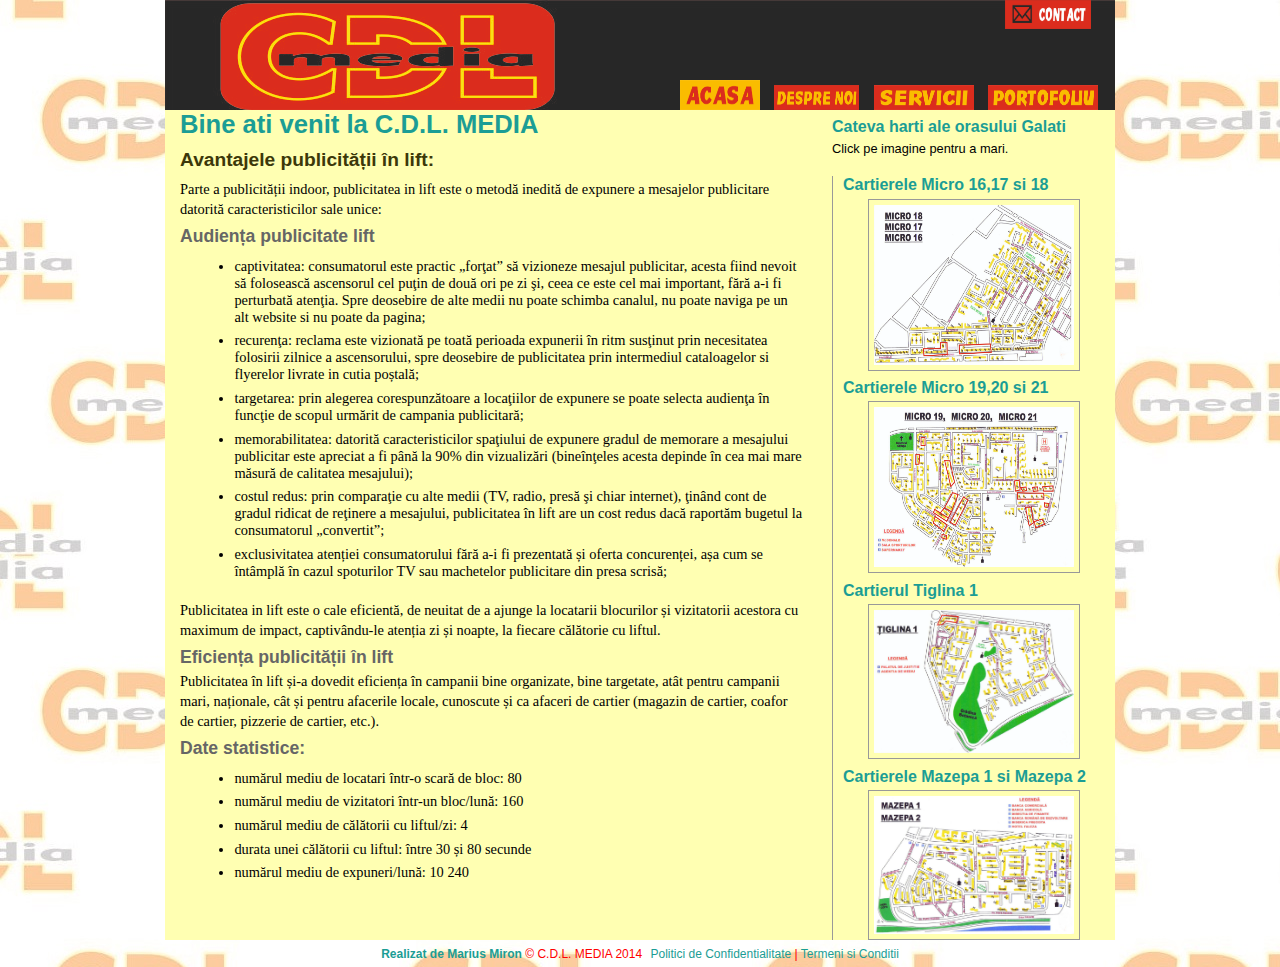
<file: index.html>
<?xml version="1.0" encoding="utf-8"?>
<!DOCTYPE html PUBLIC "-//W3C//DTD XHTML 1.0 Transitional//EN"
    "http://www.w3.org/TR/xhtml1/DTD/xhtml1-transitional.dtd">

<html xmlns="http://www.w3.org/1999/xhtml">

	<head>
	    <meta http-equiv="Content-Type" content="text/html; charset=utf-8" />
	    <title> Bine ati venit la C.D.L. MEDIA </title>
	    <link href="css/main.css" rel="stylesheet" type="text/css" />
	</head>
 
	<body>

		<table id="outerTable">
			<tr><td id="contactButton">
				<div>
					<a href="contact.html" 
					><img src="images/contact.jpg" width="86" height="29" alt="contact us"
					/></a>	
				</div>	
				
			</td></tr>
			
			<tr>
				<td id="mainMenu">
					<div>
						<img src="images/acasa-current.jpg" width="80" height="30" alt="home"/><a href="despre_noi.html">
						<img src="images/despre_noi.jpg" width="85" height="25" alt="despre_noi"/></a><a href="servicii.html">
						<img src="images/servicii.jpg" width="100" height="25" alt="servicii"/></a><a href="portofoliu.html">
						<img src="images/portofoliu.jpg" width="110" height="25" alt="portofoliu"/></a>
					</div>
				</td>
			</tr> <!-- mainMenu -->
			
			<tr><td>
				<table id="contentTable"><tr>
					<td id="contentLeft">
						<div  id="mainContent">
						
							<h1>Bine ati venit la C.D.L. MEDIA</h1>

							<h2>Avantajele publicității în lift:</h2>
							<p> Parte a publicității indoor, publicitatea in lift este o metodă inedită de expunere a mesajelor publicitare datorită caracteristicilor sale unice:</p>

							<h4>Audiența publicitate lift</h4>
							<ul>

								<li>captivitatea: consumatorul este practic „forţat” să vizioneze mesajul publicitar, acesta fiind nevoit să folosească ascensorul cel puţin de două ori pe zi şi, ceea ce este cel mai important, fără a-i fi perturbată atenţia. Spre deosebire de alte medii nu poate schimba canalul, nu poate naviga pe un alt website si nu poate da pagina;</li>
								<li>recurenţa: reclama este vizionată pe toată perioada expunerii în ritm susţinut prin necesitatea folosirii zilnice a ascensorului, spre deosebire de publicitatea prin intermediul cataloagelor si flyerelor livrate in cutia poștală;</li>
								<li>targetarea: prin alegerea corespunzătoare a locaţiilor de expunere se poate selecta audienţa în funcţie de scopul urmărit de campania publicitară;</li>
								<li>memorabilitatea: datorită caracteristicilor spaţiului de expunere gradul de memorare a mesajului publicitar este apreciat a fi până la 90% din vizualizări (bineînţeles acesta depinde în cea mai mare măsură de calitatea mesajului);</li>
								<li>costul redus: prin comparaţie cu alte medii (TV, radio, presă şi chiar internet), ţinând cont de gradul ridicat de reţinere a mesajului, publicitatea în lift are un cost redus dacă raportăm bugetul la consumatorul „convertit”;</li>
								<li>exclusivitatea atenției consumatorului fără a-i fi prezentată și oferta concurenței, așa cum se întâmplă în cazul spoturilor TV sau machetelor publicitare din presa scrisă;</li>
								
							</ul>	

							<p>Publicitatea in lift este o cale eficientă, de neuitat de a ajunge la locatarii blocurilor și vizitatorii acestora cu maximum de impact, captivându-le atenția zi și noapte, la fiecare călătorie cu liftul. </p>

							<h4>Eficiența publicității în lift </h4>

							<p>Publicitatea în lift și-a dovedit eficiența în campanii bine organizate, bine targetate, atât pentru campanii mari, naționale, cât și pentru afacerile locale, cunoscute și ca afaceri de cartier (magazin de cartier, coafor de cartier, pizzerie de cartier, etc.).</p>
							
							<h4>Date statistice:</h4>
							<ul>
								<li>numărul mediu de locatari într-o scară de bloc: 80</li>
								<li>numărul mediu de vizitatori într-un bloc/lună: 160</li>
								<li>numărul mediu de călătorii cu liftul/zi: 4</li>
								<li>durata unei călătorii cu liftul: între 30 și 80 secunde</li>
								<li>numărul mediu de expuneri/lună: 10 240</li>
							</ul>
							
							
							
						</div> <!-- mainContent -->
					</td> <!-- contentLeft -->
					<td id="contentRight">
					<h3>Cateva harti ale orasului Galati</h3>
						<p>Click pe imagine pentru a mari.</p>
								
						<div id="sideBar">
							
							<h3>Cartierele Micro 16,17 si 18</h3>
							<a href="images/galati-micro-16-17-18.jpg" target="_blank"><img class="photo" src="images/galati-micro-16-17-18.jpg" width="200"  height="160" /></a>
							
							<h3>Cartierele Micro 19,20 si 21</h3>
							
							<a href="images/galati-micro-19-20-21.jpg" target="_blank"><img class="photo" src="images/galati-micro-19-20-21.jpg" width="200" height="160" /></a>
							
							<h3>Cartierul Tiglina 1</h3>
												
							<a href="images/galati-tiglina1.jpg" target="_blank"><img class="photo" src="images/galati-tiglina1.jpg" width="200"  heigh="160" /></a>
							
							<h3>Cartierele Mazepa 1 si Mazepa 2</h3>
							
							<a href="images/galati-mazepa-1-mazepa-2.jpg" target="_blank"><img class="photo" src="images/galati-mazepa-1-mazepa-2.jpg" width="200"  heigh="160" /></a> 
							
							
							
						</div> <!-- sideBar -->
					</td> <!-- contentRight -->
				</tr></table> <!-- contentTable -->
			</td></tr>
			
		</table>

		<p id="footer">
			<b><a>Realizat de Marius Miron</a></b>
			<span class="copyright">&copy; C.D.L. MEDIA 2014</span>
			<a href="privacy.html">Politici de Confidentialitate</a><span> | </span>
			<a href="terms.html">Termeni si Conditii</a>
		</p>
	</body>
</html>
</file>
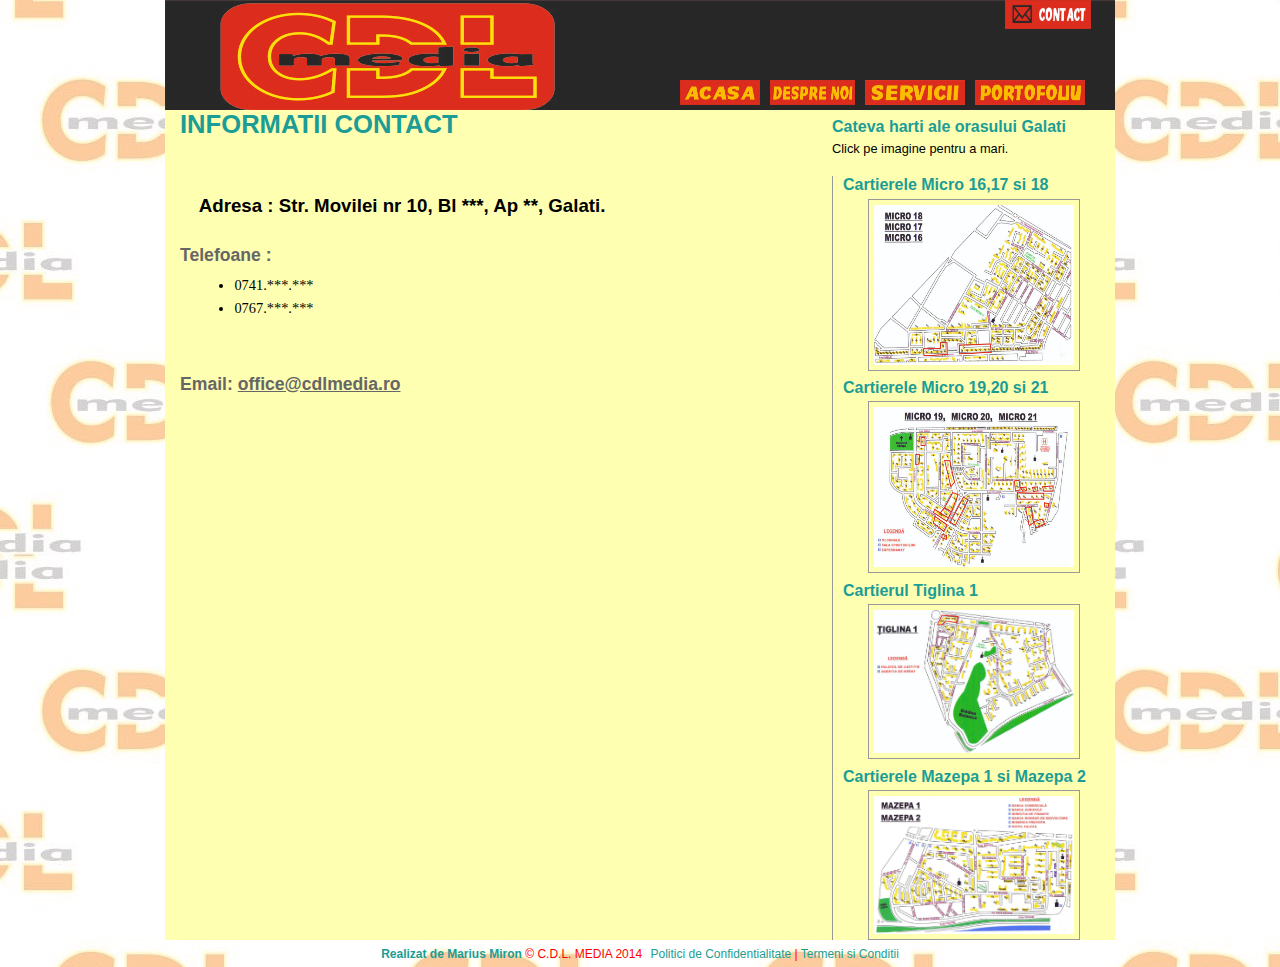
<file: contact.html>
<?xml version="1.0" encoding="utf-8"?>
<!DOCTYPE html PUBLIC "-//W3C//DTD XHTML 1.0 Transitional//EN"
    "http://www.w3.org/TR/xhtml1/DTD/xhtml1-transitional.dtd">
<html xmlns="http://www.w3.org/1999/xhtml">

<head>
    <meta http-equiv="Content-Type" content="text/html; charset=utf-8" />
    <title> Contactati-ne ! </title>
    <link href="css/main.css" rel="stylesheet" type="text/css" />
</head>
 
<body>

<table id="outerTable">
	<tr><td id="contactButton">
		<div>
			<a href="contact.html" 
			><img src="images/contact.jpg" width="86" height="29" alt="contact us"
			/></a>	
		</div>	
		
	</td></tr>
	
	<tr><td id="mainMenu">
		<div>
			<a href="index.html"
				><img src="images/acasa.jpg" width="80" height="25" alt="home"
			/></a><a href="despre_noi.html"
				><img src="images/despre_noi.jpg" width="85" height="25" alt="despre_noi"
			/></a><a href="servicii.html"
				><img src="images/servicii.jpg" width="100" height="25" alt="servicii"
			/></a><a href="portofoliu.html"
				><img src="images/portofoliu.jpg" width="110" height="25" alt="portofoliu"
			/></a>
		</div>
	</td></tr> <!-- mainMenu -->
	
	<tr><td>
		<table id="contentTable"><tr>
			<td id="contentLeft">
				<div  id="mainContent">
				
					<h1> INFORMATII CONTACT</h1>
					
					</br>
					</br>
					<h3>Adresa : Str. Movilei nr 10, Bl ***, Ap **, Galati.</h3>
					</br>

					<h4>Telefoane :</h4>
					
					<ul>
						<li>0741.***.***</li>
						<li>0767.***.***</li>
					</ul>
					
					</br>
					</br>

					<h4> Email: <u>office@cdlmedia.ro</u> </h4>

					
				</div> <!-- mainContent -->
			</td> <!-- contentLeft -->
			<td id="contentRight">
			<h3>Cateva harti ale orasului Galati</h3>
				<p>Click pe imagine pentru a mari.</p>
						
				<div id="sideBar">
					
					<h3>Cartierele Micro 16,17 si 18</h3>
					
					<a href="images/galati-micro-16-17-18.jpg"><img class="photo" src="images/galati-micro-16-17-18.jpg" width="200"  height="160" /></a>
					
					
					<h3>Cartierele Micro 19,20 si 21</h3>
					
					<a href="images/galati-micro-19-20-21.jpg"><img class="photo" src="images/galati-micro-19-20-21.jpg" width="200" height="160" /></a>
					
					
					<h3>Cartierul Tiglina 1</h3>
										
					<a href="images/galati-tiglina1.jpg"><img class="photo" src="images/galati-tiglina1.jpg" width="200"  heigh="160" /></a>
					
					
					<h3>Cartierele Mazepa 1 si Mazepa 2</h3>
					
					<a href="images/galati-mazepa-1-mazepa-2.jpg"><img class="photo" src="images/galati-mazepa-1-mazepa-2.jpg" width="200"  heigh="160" /></a>
					
				</div> <!-- sideBar -->
			</td> <!-- contentRight -->
		</tr></table> <!-- contentTable -->
	</td></tr>
	
</table>

    <p id="footer">
            <b><a>Realizat de Marius Miron</a></b>
            <span class="copyright">&copy; C.D.L. MEDIA 2014</span>
            <a href="privacy.html">Politici de Confidentialitate</a><span> | </span>
            <a href="terms.html">Termeni si Conditii</a>
    </p>
</body>
</html>
</file>
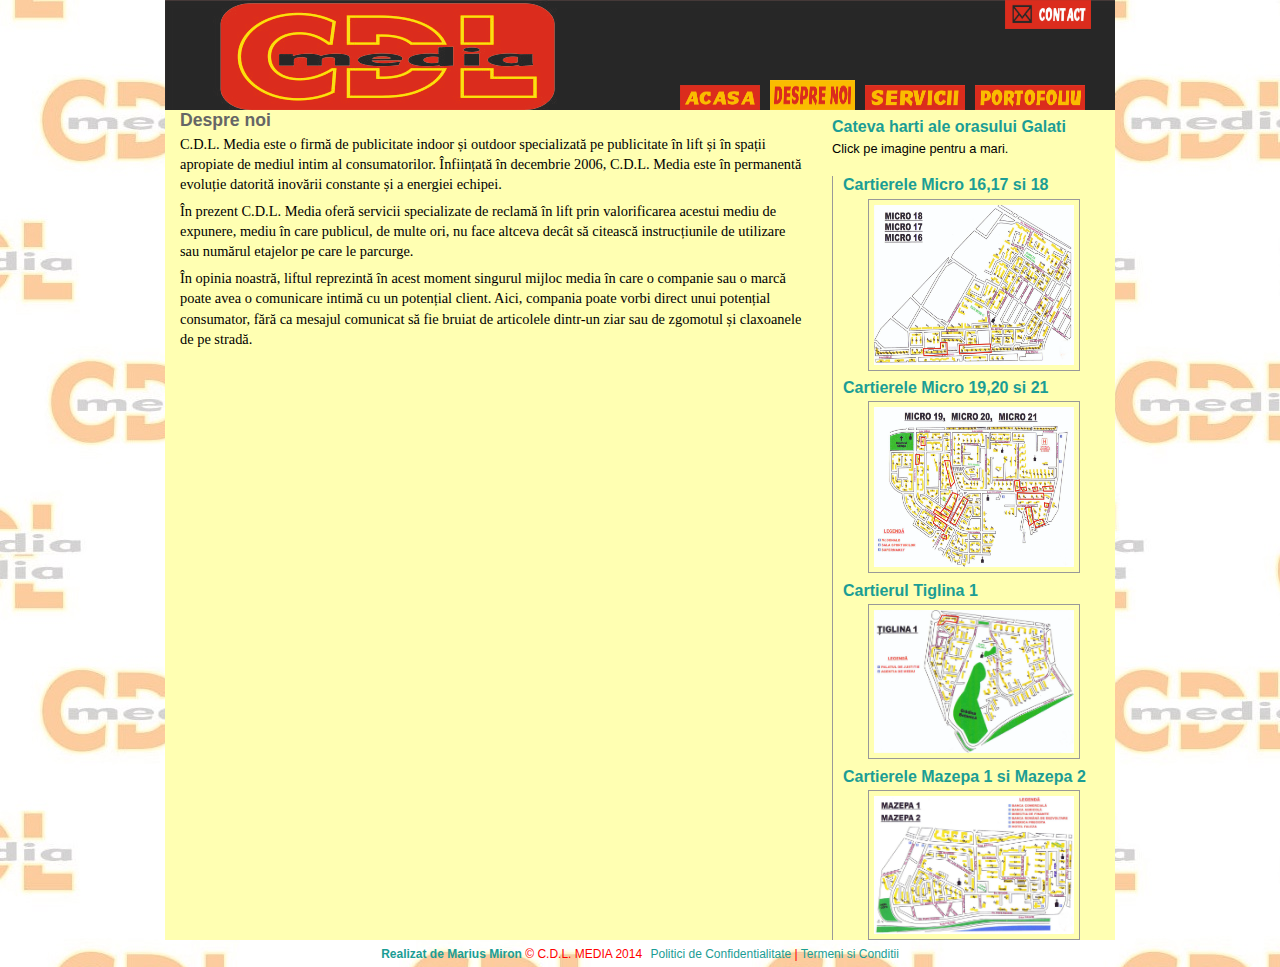
<file: despre_noi.html>
<?xml version="1.0" encoding="utf-8"?>
<!DOCTYPE html PUBLIC "-//W3C//DTD XHTML 1.0 Transitional//EN"
    "http://www.w3.org/TR/xhtml1/DTD/xhtml1-transitional.dtd">
<html xmlns="http://www.w3.org/1999/xhtml">

    
<head>
    <meta http-equiv="Content-Type" content="text/html; charset=utf-8" />
    <title> Despre noi- C.D.L. MEDIA </title>
    <link href="css/main.css" rel="stylesheet" type="text/css" />
</head>
 
<body>

<table id="outerTable">
	<tr><td id="contactButton">
		<div>
			<a href="contact.html" 
			><img src="images/contact.jpg" width="86" height="29" alt="contact us"
			/></a>	
		</div>	
		
	</td></tr>
	<tr><td id="mainMenu">
		<div>
			<a href="index.html"
				><img src="images/acasa.jpg" width="80" height="25" alt="home"
			/></a><img src="images/despre_noi-current.jpg" width="85" height="30" alt="despre_noi"
			/><a href="servicii.html"
				><img src="images/servicii.jpg" width="100" height="25" alt="servicii"
			/></a><a href="portofoliu.html"
				><img src="images/portofoliu.jpg" width="110" height="25" alt="portofoliu"
			/></a>
		</div>
	</td></tr> <!-- mainMenu -->
	<tr><td> <!-- page ID image -->
		
	</td></tr>
	<tr><td>
		<table id="contentTable"><tr>
			<td id="contentLeft">
				<div  id="mainContent">
				
					<h4>Despre noi</h4>
					
					<p>C.D.L. Media este o firmă de publicitate indoor și outdoor specializată pe publicitate în lift și în spații apropiate de mediul intim al consumatorilor. Înființată în decembrie 2006, C.D.L. Media este în permanentă evoluție datorită inovării constante și a energiei echipei.</P>

					<p>În prezent C.D.L. Media oferă servicii specializate de reclamă în lift prin valorificarea acestui mediu de expunere, mediu în care publicul, de multe ori, nu face altceva decât să citească instrucțiunile de utilizare sau numărul etajelor pe care le parcurge.</p>

					<p>În opinia noastră, liftul reprezintă în acest moment singurul mijloc media în care o companie sau o marcă poate avea o comunicare intimă cu un potențial client. Aici, compania poate vorbi direct unui potențial consumator, fără ca mesajul comunicat să fie bruiat de articolele dintr-un ziar sau de zgomotul și claxoanele de pe stradă.</p>

					
					
				</div> <!-- mainContent -->
			</td> <!-- contentLeft -->
			<td id="contentRight">
			<h3>Cateva harti ale orasului Galati</h3>
						<p>Click pe imagine pentru a mari.</p>
				<div id="sideBar">
					
					<h3>Cartierele Micro 16,17 si 18</h3>
					
					<a href="images/galati-micro-16-17-18.jpg"><img class="photo" src="images/galati-micro-16-17-18.jpg" width="200"  height="160" /></a>
					
					
					<h3>Cartierele Micro 19,20 si 21</h3>
					
					<a href="images/galati-micro-19-20-21.jpg"><img class="photo" src="images/galati-micro-19-20-21.jpg" width="200" height="160" /></a>
					
					
					<h3>Cartierul Tiglina 1</h3>
										
					<a href="images/galati-tiglina1.jpg"><img class="photo" src="images/galati-tiglina1.jpg" width="200"  heigh="160" /></a>
					
					
					<h3>Cartierele Mazepa 1 si Mazepa 2</h3>
					
					<a href="images/galati-mazepa-1-mazepa-2.jpg"><img class="photo" src="images/galati-mazepa-1-mazepa-2.jpg" width="200"  heigh="160" /></a>
					
				</div> <!-- sideBar -->
			</td> <!-- contentRight -->
		</tr></table> <!-- contentTable -->
	</td></tr>
	
</table>

<p id="footer">
	<b><a>Realizat de Marius Miron</a></b>
	<span class="copyright">&copy; C.D.L. MEDIA 2014</span>
	<a href="privacy.html">Politici de Confidentialitate</a><span> | </span>
	<a href="terms.html">Termeni si Conditii</a>
</p>
</body>
</html>
</file>
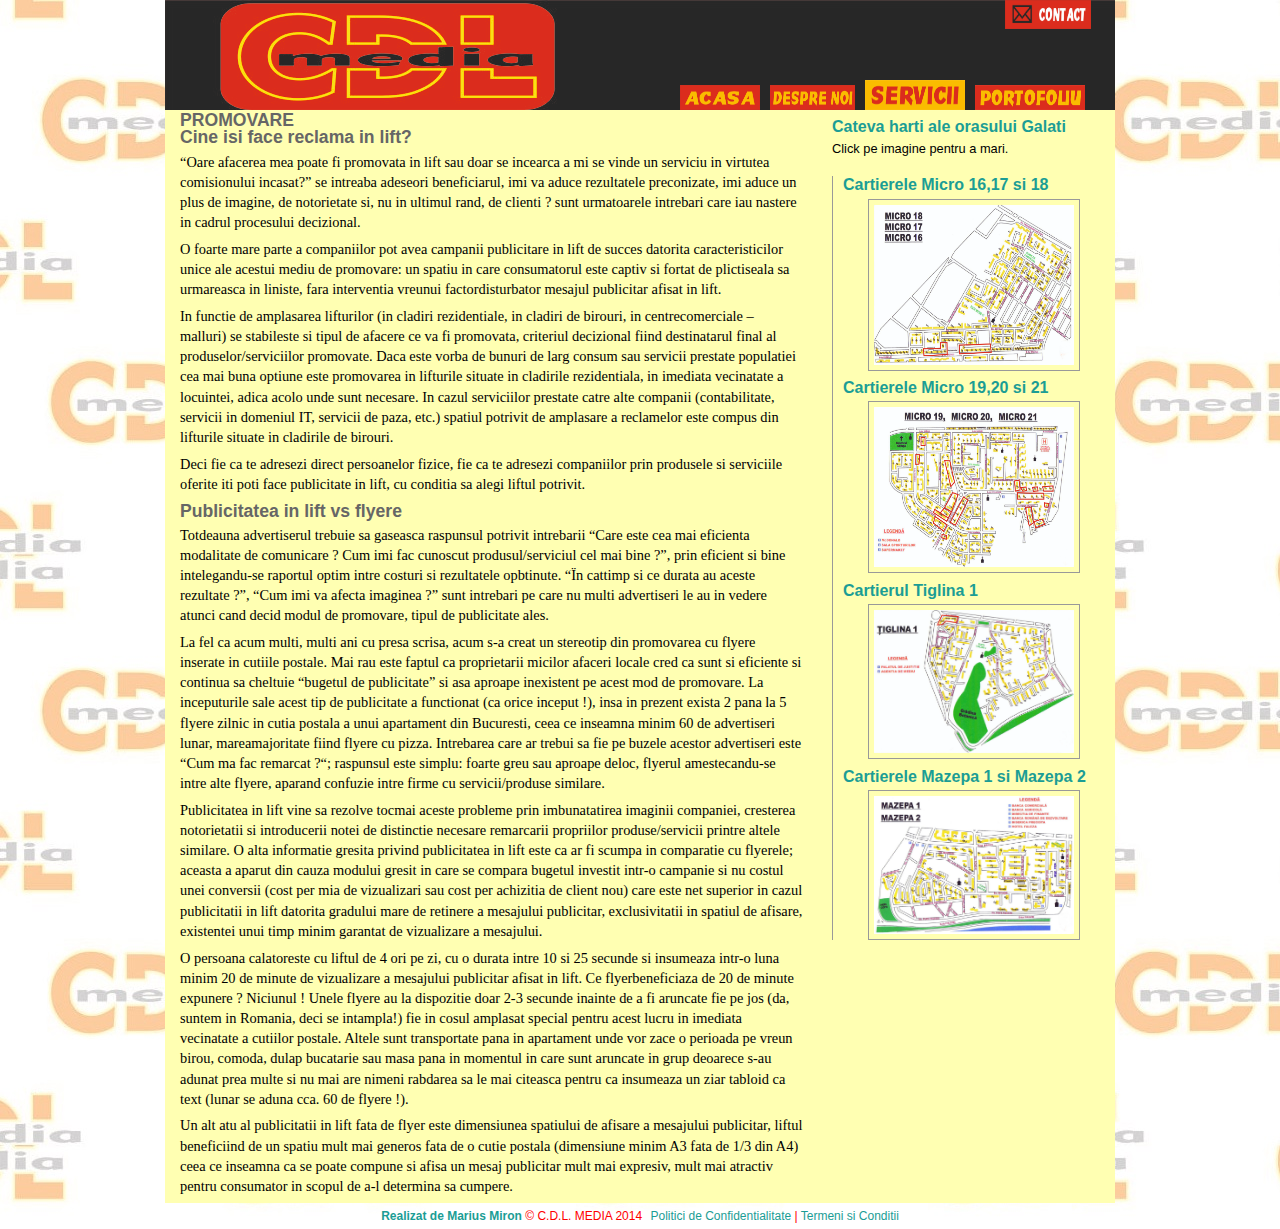
<file: servicii.html>
<?xml version="1.0" encoding="utf-8"?>
<!DOCTYPE html PUBLIC "-//W3C//DTD XHTML 1.0 Transitional//EN"
    "http://www.w3.org/TR/xhtml1/DTD/xhtml1-transitional.dtd">
<html xmlns="http://www.w3.org/1999/xhtml">

<head>
    <meta http-equiv="Content-Type" content="text/html; charset=utf-8" />
    <title>Servicii oferite </title>
    <link href="css/main.css" rel="stylesheet" type="text/css" />
</head>
 
<body>

<table id="outerTable">
	<tr><td id="contactButton">
		<div>
			<a href="contact.html" 
			><img src="images/contact.jpg" width="86" height="29" alt="contact us"
			/></a>	
		</div>	
		
	</td></tr>
	<tr><td id="mainMenu">
		<div>
			<a href="index.html"
			><img src="images/acasa.jpg" width="80" height="25" alt="home"
			/></a><a href="despre_noi.html"
			><img src="images/despre_noi.jpg" width="85" height="25" alt="despre_noi"
			/></a><img src="images/servicii-current.jpg" width="100" height="30" alt="servicii"
			/><a href="portofoliu.html"
				><img src="images/portofoliu.jpg" width="110" height="25" alt="portofoliu"
			/></a>
		</div>
	</td></tr> <!-- mainMenu -->
	
	<tr><td>
		<table id="contentTable"><tr>
			<td id="contentLeft">
				<div  id="mainContent">
				
				<h4>PROMOVARE</h4>
					
					
				<h4>Cine isi face reclama in lift?</h4>
					<p>“Oare afacerea mea poate fi promovata in lift sau doar se incearca a mi se vinde un serviciu in virtutea comisionului incasat?” se intreaba adeseori beneficiarul, imi va aduce rezultatele preconizate, imi aduce un plus  de imagine, de notorietate si, nu in ultimul rand, de clienti ? sunt urmatoarele intrebari care iau nastere in cadrul procesului decizional.</p>
					
					<p>O foarte mare parte a companiilor pot avea campanii publicitare in lift de succes datorita caracteristicilor unice ale acestui mediu de promovare: un spatiu in care consumatorul este captiv si fortat de plictiseala sa urmareasca in liniste, fara interventia vreunui factordisturbator mesajul publicitar afisat in lift.</p>
					
					<p>In functie de amplasarea lifturilor (in cladiri rezidentiale, in cladiri de birouri, in centrecomerciale – malluri) se stabileste si tipul de afacere ce va fi promovata, criteriul decizional fiind destinatarul final al produselor/serviciilor promovate. Daca este vorba de bunuri de larg consum sau servicii prestate populatiei cea mai buna optiune este promovarea in lifturile situate in cladirile rezidentiala, in imediata vecinatate a locuintei, adica acolo unde sunt necesare. In cazul serviciilor prestate catre alte companii (contabilitate, servicii in domeniul IT, servicii de paza, etc.) spatiul potrivit de amplasare a reclamelor este compus din lifturile situate in cladirile de birouri.</p>
					<p>Deci fie ca te adresezi direct persoanelor fizice, fie ca te adresezi companiilor prin produsele si serviciile oferite iti poti face publicitate in lift, cu conditia sa alegi liftul potrivit.</p>

					<h4>Publicitatea in lift vs flyere</h4>

					<p>Totdeauna advertiserul trebuie sa gaseasca raspunsul potrivit intrebarii “Care este cea mai eficienta modalitate de comunicare ? Cum imi fac cunoscut produsul/serviciul cel mai bine ?”, prin eficient si bine intelegandu-se raportul optim intre costuri si rezultatele opbtinute. “Ïn cattimp si ce durata au aceste rezultate ?”, “Cum imi va afecta imaginea ?” sunt intrebari pe care nu multi advertiseri le au in vedere atunci cand decid modul de promovare, tipul de publicitate ales.</p>
					
					<p> La fel ca acum multi, multi ani cu presa scrisa, acum s-a creat un stereotip din promovarea cu flyere inserate in cutiile postale. Mai rau este faptul ca proprietarii micilor afaceri locale cred ca sunt si eficiente si continua sa cheltuie “bugetul de publicitate” si asa aproape inexistent pe acest mod de promovare. La  inceputurile sale acest tip de publicitate a functionat (ca orice inceput !), insa in prezent exista 2 pana la 5 flyere zilnic in cutia postala a unui apartament din Bucuresti, ceea ce inseamna minim 60 de advertiseri lunar, mareamajoritate fiind flyere cu pizza. Intrebarea care ar trebui sa fie pe buzele acestor advertiseri este “Cum ma fac remarcat ?“; raspunsul este simplu: foarte greu sau aproape deloc, flyerul amestecandu-se intre alte flyere, aparand confuzie intre firme cu servicii/produse similare.</p>
					
					<p>Publicitatea in lift vine sa rezolve tocmai aceste probleme prin imbunatatirea imaginii companiei, cresterea notorietatii si introducerii notei de distinctie necesare remarcarii propriilor produse/servicii printre altele similare. O alta informatie gresita privind publicitatea in lift este ca ar fi scumpa in comparatie cu flyerele; aceasta a aparut din cauza modului gresit in care se compara bugetul investit intr-o campanie si nu costul unei conversii (cost per mia de vizualizari sau cost per achizitia de client nou) care este net superior in cazul publicitatii in lift datorita gradului mare de retinere a mesajului publicitar, exclusivitatii in spatiul de afisare, existentei unui timp minim garantat de vizualizare a mesajului.</p>
					
					<p>O persoana calatoreste cu liftul de 4 ori pe zi, cu o durata intre 10 si 25 secunde si insumeaza intr-o luna minim 20 de minute de vizualizare a mesajului publicitar afisat in lift. Ce flyerbeneficiaza de 20 de minute expunere ? Niciunul ! Unele flyere au la dispozitie doar 2-3 secunde inainte de a fi aruncate fie pe jos (da, suntem in Romania, deci se intampla!) fie in cosul amplasat special pentru acest lucru in imediata vecinatate a cutiilor postale. Altele sunt transportate pana in apartament unde vor zace o perioada pe vreun birou, comoda, dulap bucatarie sau masa pana in momentul in care sunt aruncate in grup deoarece s-au adunat prea multe si nu mai are nimeni rabdarea sa le mai citeasca pentru ca insumeaza un ziar tabloid ca text (lunar se aduna cca. 60 de flyere !).</p>
					
					<p>Un alt atu al publicitatii in lift fata de flyer este dimensiunea spatiului de afisare a mesajului publicitar, liftul beneficiind de un spatiu mult mai generos fata de o cutie postala (dimensiune minim A3 fata de 1/3 din A4) ceea ce inseamna ca se poate compune si afisa un mesaj publicitar mult mai expresiv, mult mai atractiv pentru consumator in scopul de a-l determina sa cumpere.</p>
					
					

					
				</div> <!-- mainContent -->
			</td> <!-- contentLeft -->
			<td id="contentRight">
			<h3>Cateva harti ale orasului Galati</h3>
						<p>Click pe imagine pentru a mari.</p>
				<div id="sideBar">
					
					<h3>Cartierele Micro 16,17 si 18</h3>
					
					<a href="images/galati-micro-16-17-18.jpg"><img class="photo" src="images/galati-micro-16-17-18.jpg" width="200"  height="160" /></a>
					
					
					<h3>Cartierele Micro 19,20 si 21</h3>
					
					<a href="images/galati-micro-19-20-21.jpg"><img class="photo" src="images/galati-micro-19-20-21.jpg" width="200" height="160" /></a>
					
					
					<h3>Cartierul Tiglina 1</h3>
										
					<a href="images/galati-tiglina1.jpg"><img class="photo" src="images/galati-tiglina1.jpg" width="200"  heigh="160" /></a>
					
					
					<h3>Cartierele Mazepa 1 si Mazepa 2</h3>
					
					<a href="images/galati-mazepa-1-mazepa-2.jpg"><img class="photo" src="images/galati-mazepa-1-mazepa-2.jpg" width="200"  heigh="160" /></a>
					
				</div> <!-- sideBar -->
			</td> <!-- contentRight -->
		</tr></table> <!-- contentTable -->
	</td></tr>
	
</table>

<p id="footer">
	<b><a>Realizat de Marius Miron</a></b>
	<span class="copyright">&copy; C.D.L. MEDIA 2014</span>
	<a href="privacy.html">Politici de Confidentialitate</a><span> | </span>
	<a href="terms.html">Termeni si Conditii</a>
</p>
</body>
</html>
</file>
<file: css/main.css>
/* ===== global styles ===== */

body {
    font-family: "Trebuchet MS", sans-serif;
    background:  /* ===== #FFFFB2 ===== */ url(../images/page_background.jpg) ;
    margin: 0;
    padding: 0;
}

p, h1, h2, h3, h4, h5, h6, li {
    margin: 1ex 1em;
}

table {
    margin: 0;
    padding: 0;
    border-collapse: collapse;
    text-align: left;
}

tr, td {
    margin: 0;
    padding: 0;
    vertical-align: top;
}

/* ==== outer table ==== */

#outerTable {
	margin: 0 auto;
	width: 950px; 
	background: /*=== #030303  ===*/ url(../images/banner.jpg) no-repeat ;
}

#outerTable a:link,
#outerTable a:visited {
	text-decoration: none;
	color: #b36b00;
}

#outerTable a:hover {
	color: 566440;
	;
}

/* ==== contact button ==== */

td#contactButton {
	height: 55px;
}

#contactButton div {
	height: 30px;
	margin: 0 0 0 840px;
	padding: 0;
}

#contactButton img {
	margin: 0;
	border: none;
}

/* ==== main menu ==== */

td#mainMenu {
	height: 55px;
	vertical-align: bottom;
}

#mainMenu div {
	height: 30px;
	margin-left: 510px;
	padding: 0;
}

#mainMenu img {
	margin: 0 5px;
	border: none;
}

/*=== main content (left column) ===*/

td#contentLeft {
	background-color: #FFFFB2 ;
	width: 700px;
}

div#mainContent {
	padding: 0 15px;
	margin: 0;
	
}

#mainContent p {
	font-family: georgia, serif;
	font-size: .9em;
	line-height: 1.4em;
	margin-left: 0;
}

#mainContent  h1, #mainContent  h2, #mainContent  h3, #mainContent  h4{
	font-family: "trebuchet MS", sans-serif;
}

#mainContent  h1 {
	font-size: 1.6em;
	font-weight: bold;
	color: #1b9d95;
	margin: 0 0 .4em 0;
}

#mainContent  h2 {
	font-size: 1.2em;
	color: #3c3809;
	margin: 0 0 .4em 0;
}

#mainContent  h4 {
	font-size: 1.1em;
	font-weight: bold;
	color: #666;
	margin: 0 0 -.2em 0;
}

#mainContent ul {
	font-family: georgia, serif;
	font-size: .9em;
	margin-bottom: 1.4em;
}

#maincontent li {
	margin-bottom: .6em;
}

#mainCcontent p.leftMenu {
	font-family: "trebuchet MS", sans-serif;
	margin-bottom: 1.5ex;
}

#mainContent p.leftMenu a {
	color: #566440;
}

#mainContent p.leftMenu a:hoover {
	color: #b36b00;
	border: none;
}

 
 
/*== sidebar (right column) ==*/

td#contentRight {
	background-color: #FFFFB2;
	width: 250px;
}

div#sideBar {
	padding: 0 10px;
	border-left: 1px solid #999;
}

#contentRight p {
	font-family: "Trebuchet MS", sans-serif;
	font-size: .8em;
	line-height: 1.2em;
	margin: 0 0 3ex 0;
	
}

#contentRight h3 {
	font-family: "Trebuchet MS", sans-serif;
	font-size: 1em;
	color: #1b9d95;
	margin: 1ex 0 .5ex 0;
}

#contentRight img {
	margin: 0 25px;
}

#contentRight img.photo {
	padding: 5px;
	border: 1px solid #999;
}

/*=== footer ===*/

p#footer {
	font-family: "Trebuchet MS", sans-serif;
	font-size: .75em;
	color: red;
	text-align: center;
}

p#footer .copyright {
	margin-right: 5px;
}

#footer a{
	color: #1b9d95;
	text-decoration: none;
}
</file>
